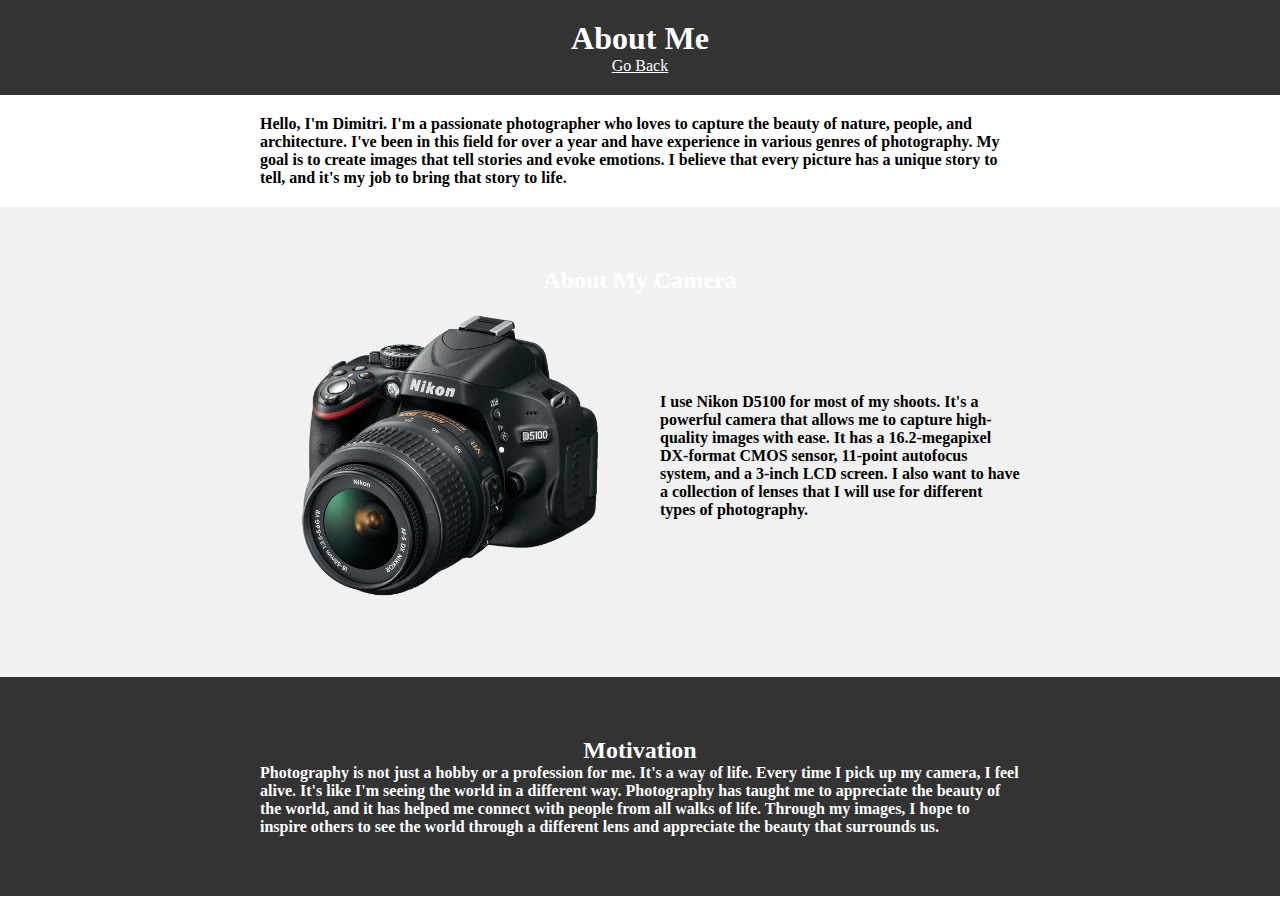
<file: about.html>
<!DOCTYPE html>
<html lang="en">
  <head>
    <meta charset="UTF-8" />
    <title>About Page</title>
    <link rel="stylesheet" href="style2.css" />
  </head>
  <body>
    <header>
      <h1>About Me</h1>
      <a href="index.html" class="goback"> Go Back</a>
    </header>
    <section class="about-me">
      <div class="container">
        <p>
          Hello, I'm Dimitri. I'm a passionate photographer who loves to capture
          the beauty of nature, people, and architecture. I've been in this
          field for over a year and have experience in various genres of
          photography. My goal is to create images that tell stories and evoke
          emotions. I believe that every picture has a unique story to tell, and
          it's my job to bring that story to life.
        </p>
      </div>
    </section>
    <section class="about-camera">
      <div class="container">
        <h2>About My Camera</h2>
        <div class="camera-info">
          <img src="/photos/nikon.jpg" alt="Nikon D5100" class="nikon" />
          <p>
            I use Nikon D5100 for most of my shoots. It's a powerful camera that
            allows me to capture high-quality images with ease. It has a
            16.2-megapixel DX-format CMOS sensor, 11-point autofocus system, and
            a 3-inch LCD screen. I also want to have a collection of lenses that
            I will use for different types of photography.
          </p>
        </div>
      </div>
    </section>
    <section class="motivation">
      <div class="container">
        <h2>Motivation</h2>
        <p>
          Photography is not just a hobby or a profession for me. It's a way of
          life. Every time I pick up my camera, I feel alive. It's like I'm
          seeing the world in a different way. Photography has taught me to
          appreciate the beauty of the world, and it has helped me connect with
          people from all walks of life. Through my images, I hope to inspire
          others to see the world through a different lens and appreciate the
          beauty that surrounds us.
        </p>
      </div>
    </section>
  </body>
</html>
</file>
<file: style2.css>
* {
  margin: 0;
  padding: 0;
  box-sizing: border-box;
}

header {
  background-color: #333;
  color: #fff;
  text-align: center;
  padding: 20px;
}

.container {
  max-width: 800px;
  margin: 0 auto;
  padding: 20px;
}

.about-me img,
.camera-info img {
  width: 50%;
  height: 50%;
}

.about-camera {
  background-color: #f1f1f1;
  padding-top: 40px;
  padding-bottom: 40px;
}

.motivation {
  background-color: #333;
  color: #fff;
  padding-top: 40px;
  padding-bottom: 40px;
}

.motivation h2,
.about-camera h2 {
  color: #fff;
  text-align: center;
}

@media screen and (min-width: 768px) {
  .about-me {
    display: flex;
    justify-content: space-between;
    align-items: center;
    flex-wrap: wrap-reverse;
  }

  .about-me img {
    flex-basis: 50%;
    margin-right: 20px;
  }

  .about-me p {
    flex-basis: 50%;
  }

  .camera-info {
    display: flex;
    justify-content: space-between;
    align-items: center;
  }

  .camera-info p {
    flex-basis: 50%;
    margin-left: 20px;
  }
}

p {
  font-weight: bold;
}

.goback {
  color: white;
}
</file>
